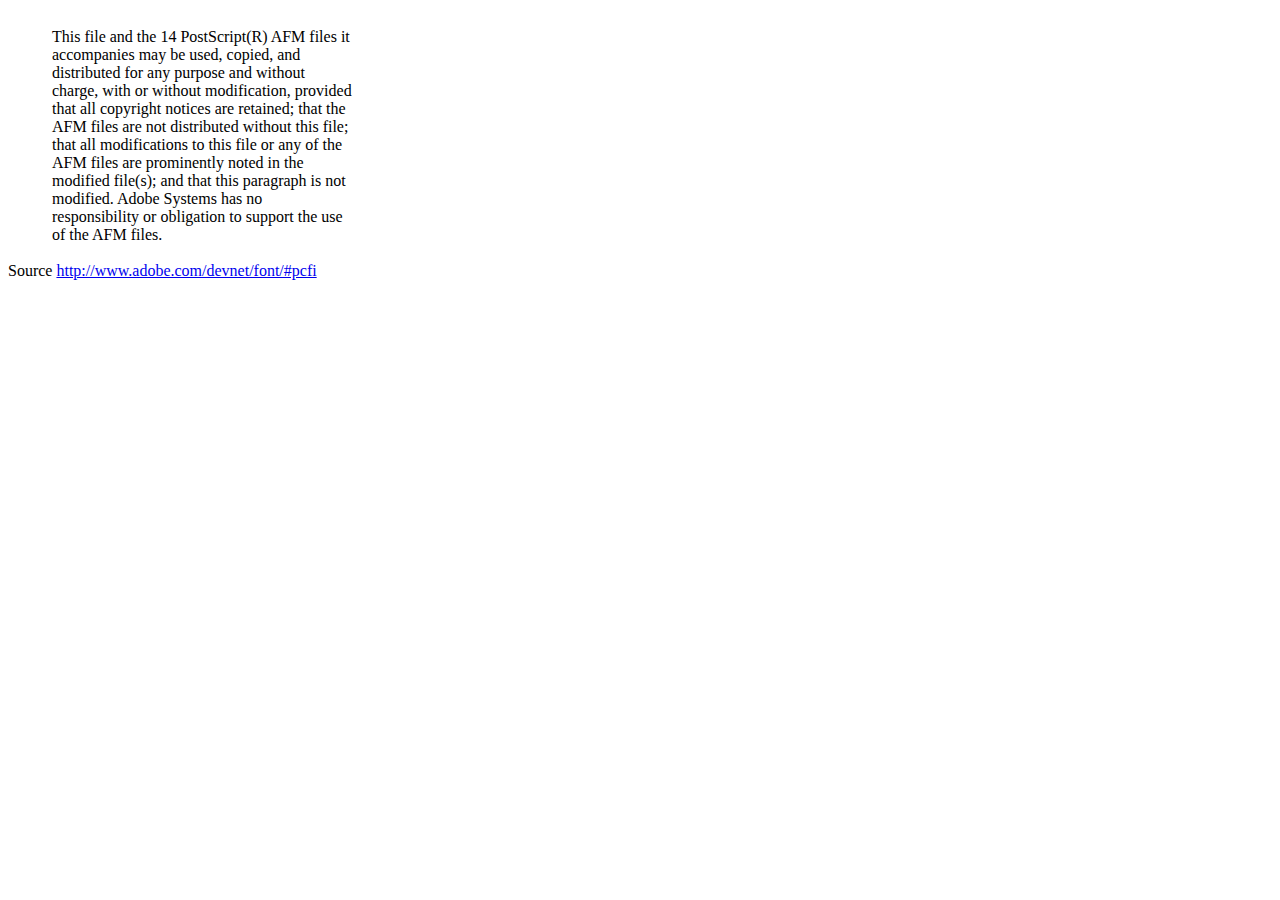
<file: Bunga/dompdf/lib/fonts/mustRead.html>
<html>
	<head>
		<meta http-equiv="content-type" content="text/html;charset=iso-8859-1">
		<meta name="generator" content="Adobe GoLive 4">
		<title>Core 14 AFM Files - ReadMe</title>
	</head>
	<body bgcolor="white">
		<font color="white">or</font>
		<table border="0" cellpadding="0" cellspacing="2">
			<tr>
				<td width="40"></td>
				<td width="300">This file and the 14 PostScript(R) AFM files it accompanies may be used, copied, and distributed for any purpose and without charge, with or without modification, provided that all copyright notices are retained; that the AFM files are not distributed without this file; that all modifications to this file or any of the AFM files are prominently noted in the modified file(s); and that this paragraph is not modified. Adobe Systems has no responsibility or obligation to support the use of the AFM files. <font color="white">Col</font></td>
			</tr>
		</table>
		<p>Source <a href="http://www.adobe.com/devnet/font/#pcfi">http://www.adobe.com/devnet/font/#pcfi</a></p>
</body>
</html>
</file>
